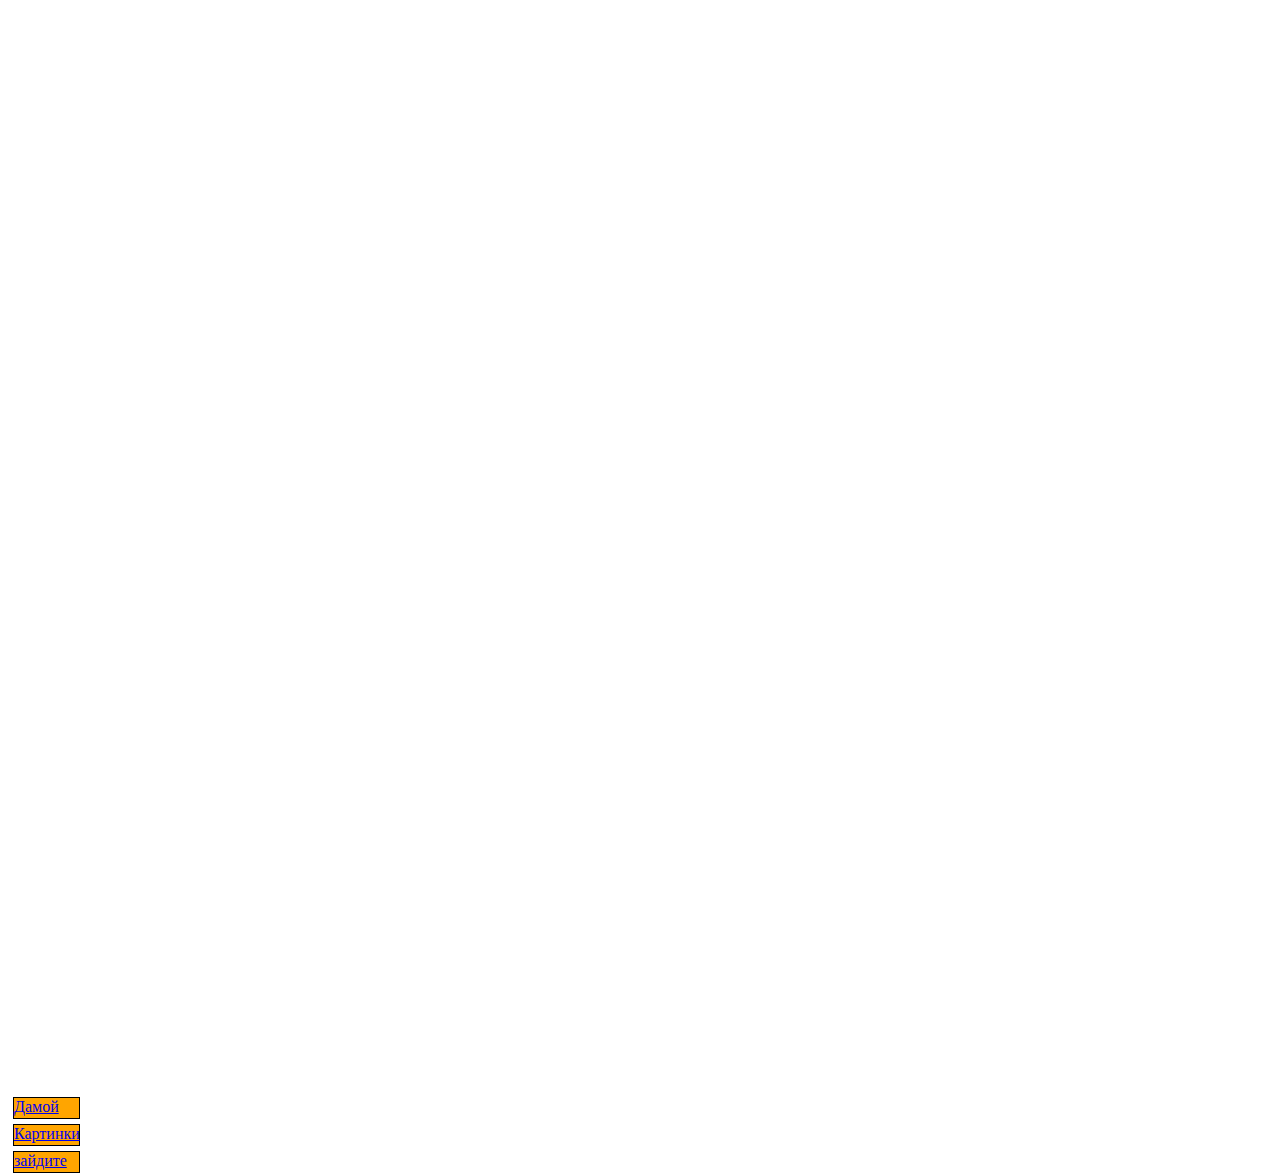
<file: ekzamien/2page.html>
<!DOCTYPE html>
<html>

<head>
  <meta charset="utf-8">
  <meta name="viewport" content="width=device-width">
  <title>replit</title>
  <link href="style.css" rel="stylesheet" type="text/css" />
</head>

<body>
  <div class="video">
  <iframe width="1920" height="1080"  src="https://www.youtube.com/embed/D4f7_lPwXtE" title="YouTube video player" frameborder="0" allow="accelerometer; autoplay; clipboard-write; encrypted-media; gyroscope; picture-in-picture; web-share" allowfullscreen></iframe>
 <div class="box"><a href="index.html">Дамой</a></div>
<div class="box" > <a href="3page.html">Картинки</a></div>
</div>
  <div class="box" > <a href="4page.html">зайдите</a></div>
  </body>
</file>
<file: ekzamien/style.css>
html {
  height: 100%;
  width: 100%;
}
body{
  background-image: url(https://replit.com/public/images/ogBanner.png);
  background-size: cover;
background-attachment: fixed;
background-repeat: no-repeat;
  
}
b{
  color: red;
}
h1{
  color: #ff0000;
  background-color: #008071;
}
.test{
  background-color: #008071;
  width: 1000px;
  margin: 750px;
  font-family: 'Open Sans', sans-serif;
font-family: 'Oswald', sans-serif;
font-family: 'Ubuntu', sans-serif;
  color: white;
}
.box{
  background-color: orange;
  height: 20px;
  width:  65px;
  margin: 5px;
  border: 1px solid black;
}
.video{
  
}
.pon{
  height: 500px;
  width:  500px;
}
</file>
